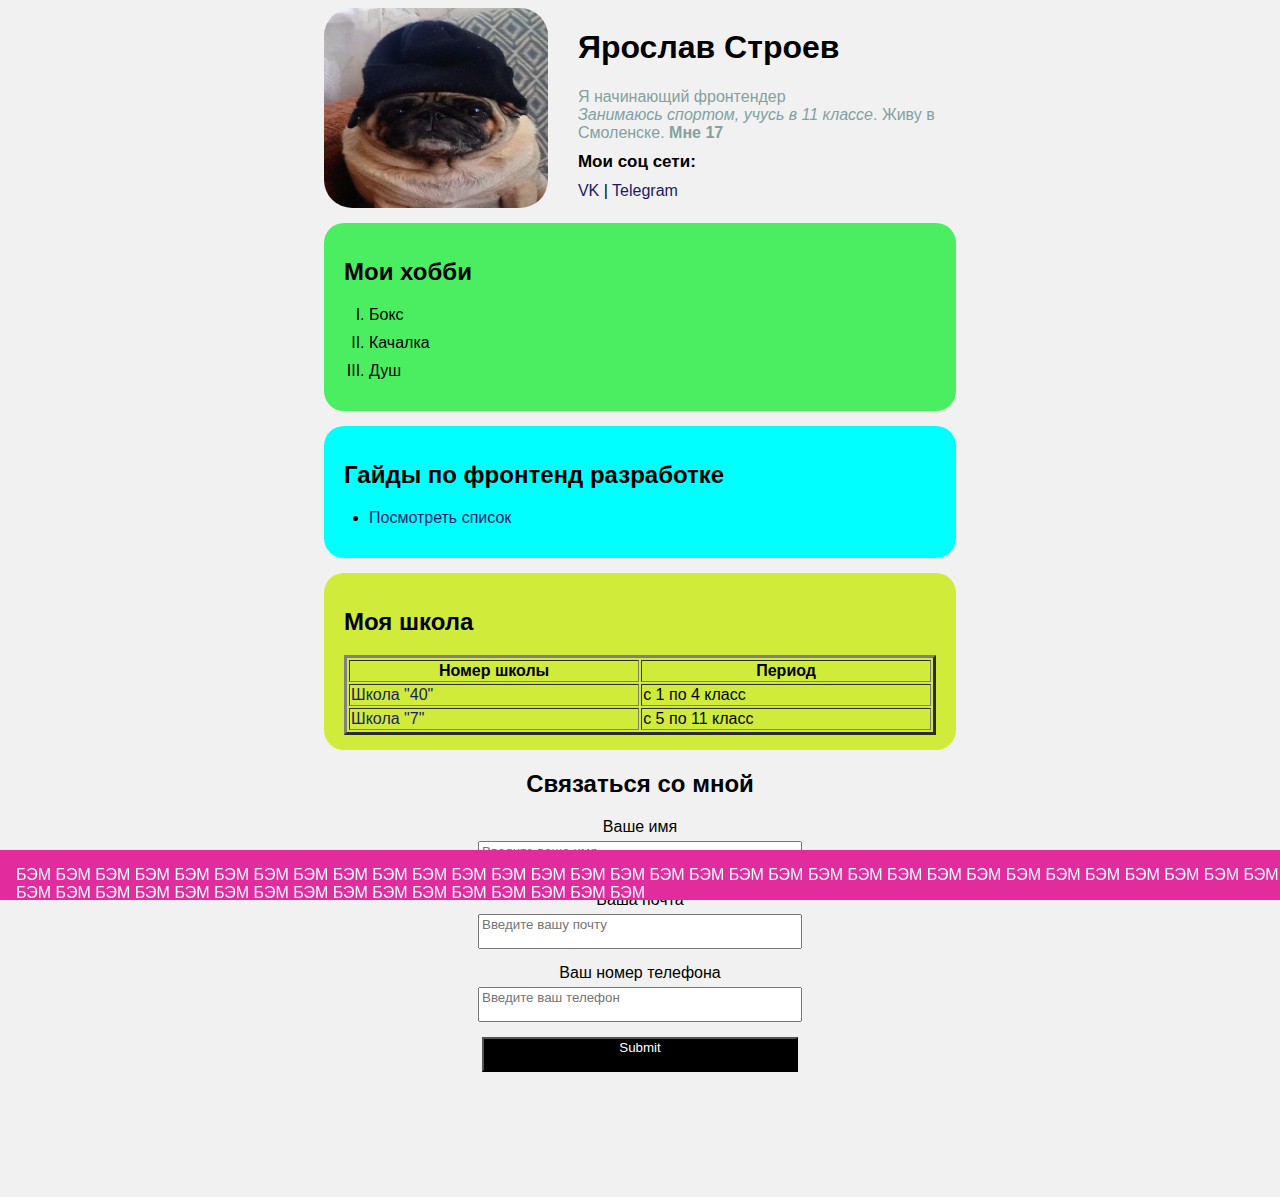
<file: index.html>
<!DOCTYPE html>
<html lang="ru">
<head>
    <meta charset="UTF-8">
    <meta http-equiv="X-UA-Compatible" content="IE=edge">
    <meta name="viewport" content="width=device-width, initial-scale=1.0">
    <link rel="stylesheet" href="style.css">
    <title>Мой первый сайт HTML </title>
</head>
  <body>
    <!-- <table cellspacing="15">
      <tr>
        <td>
          <img src="мопс.jpg" alt="Моя фотка " class="photo1">
        </td>
        <td>
          <h1>Ярослав Строев</h1>
          <p>Я начинающий фронтендер</p>
          <p><em>Занимаюсь спортом, учусь в 11 классе</em>. Живу в Смоленске. <strong>Мне 17</strong> </p>
        </td>
      </tr>
    </table> -->
    <div class="container">
      <div class="info">
        <img src="мопс.jpg" alt="Моя фотка " class="photo1">
        
        <div class="info-text">
          <h1>Ярослав Строев</h1>
          <p>Я начинающий фронтендер</p>
          <p><em>Занимаюсь спортом, учусь в 11 классе</em>. Живу в Смоленске.
          <strong>Мне 17</strong> </p>

          <h4 style="font-size: 17px ;">Мои соц сети:</h4>
        
          <a href="https://vk.com/im/convo/10373835?entrypoint=list_all" target="_blank">VK</a>
          |
          <a href="https://t.me/Yarik_Stroev52" target="_blank">Telegram</a>
        </div>
      </div>

      <div class="card bg-green">
        <h2>Мои хобби</h2>
        <ol type="I" class="list">
          <li>Бокс</li>
          <li>Качалка</li>
          <li>Душ</li>
        </ol>
      </div>

    
    <!-- делаем текст, потом ссылку и в href название файла,
    а в файле делаем ul или ol, там li и в них ссылки
    и добавляем сколько нужно, так откроется список с пунктами -->
    <div class="card bg-blue">
      <h2>Гайды по фронтенд разработке</h2>
      <ul class="link">
        <li><a href="youtube.html" target="_blank">
          Посмотреть список</a>
        </li>
      </ul>
    </div>
   

    <div class="card bg-yellow">
      <h2>Моя школа</h2>
      <table border="3" class="table">

        <thead>
          <tr>
            <th>Номер школы</th>
            <th>Период</th>
          </tr>
        </thead>

        <tbody>
          <tr>
            <td><a href="https://sh40-smolensk-r66.gosweb.gosuslugi.ru/" target="_blank">
              Школа "40"</a></td>
            <td>c 1 по 4 класс</td>
          </tr>
        </tbody>

        <tfoot>
          <tr>
            <td> <a href="https://sh-7-smol.gosuslugi.ru/" target="_blank">
              Школа "7" </a></td>
            <td>с 5 по 11 класс</td>
          </tr>
        </tfoot>
      </table>
    </div>
    <div class="contact">
      <h2>Связаться со мной</h2>
      <form action="">
        <div class="contact-text">
          <div class="contact-text1">
            <label for="name">Ваше имя</label>
            <input type="text" name="name" id="name" 
            placeholder="Введите ваше имя">
          </div>
        </div>

        <div class="contact-text">
          <div class="contact-text1">
            <label for="name1">Ваша почта</label>
            <input type="email" name="name1" id="name1" 
            placeholder="Введите вашу почту">
            </div>
        </div>

        <div class="contact-text">
         <div class="contact-text1">   
          <label for="name2">Ваш номер телефона</label>
            <input type="number" name="name2" id="name2" 
           placeholder="Введите ваш телефон">
            <input type="submit" name="" id="" class="otpr" >
            </div>
        </div>

    </form>
    </div>
    <!-- <div class="box">
    <div></div>
    <div></div>
    <div></div>
    <div></div>
    </div> -->

    <div class="position">
      <div class="box">
        <a href="https://ru.wikipedia.org/wiki/Mellstroy" target="_blank"">
          <p>БЭМ БЭМ БЭМ БЭМ БЭМ БЭМ БЭМ
            БЭМ БЭМ БЭМ БЭМ БЭМ БЭМ БЭМ
            БЭМ БЭМ БЭМ БЭМ БЭМ БЭМ БЭМ
            БЭМ БЭМ БЭМ БЭМ БЭМ БЭМ БЭМ
            БЭМ БЭМ БЭМ БЭМ БЭМ БЭМ БЭМ
            БЭМ БЭМ БЭМ БЭМ БЭМ БЭМ БЭМ
            БЭМ БЭМ БЭМ БЭМ БЭМ БЭМ 
          </p>
        </a>
      </div>
    </div>


  </div>

  
  <!-- <div class="mel"></div> -->
   
  
  </body> 
</html>
</file>
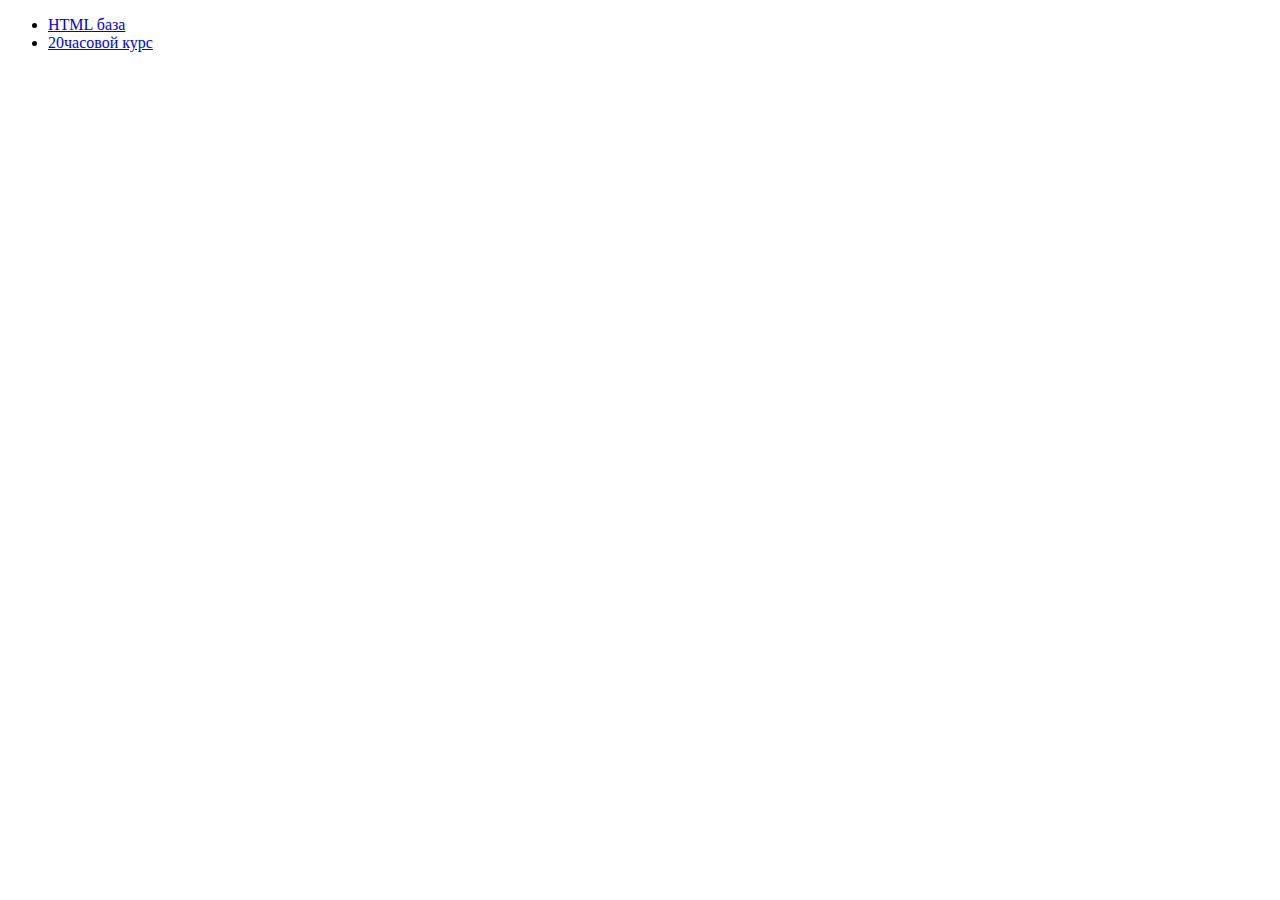
<file: youtube.html>
<!DOCTYPE html>
<html lang="en">
<head>
  <meta charset="UTF-8">
  <meta name="viewport" content="width=device-width, initial-scale=1.0">
  <title>Document</title>
</head>
<body>
  
  <ul>
    <li>
      <a href="https://www.youtube.com/watch?v=DOEtVdkKwcU">HTML база</a>
    </li>
    <li><a href="https://www.youtube.com/watch?v=eMhhl1Wq8JA&t=4225s">20часовой курс</a></li>
  </ul>
</body>
</html>
</file>
<file: style.css>
body{
  background-color: #f1f1f1;
  font-size: 16px;
  font-weight:50;
  font-family: 'Roboto', sans-serif;
  
  /* font: normal 16px 'Roboto', sans-serif */
}

a{
  text-decoration: none;
  color: rgb(26, 26, 105);
}


a:active{
  color: hotpink;
}

a:hover{
  text-decoration: underline;
}

.photo1 {
  width: 300px;
  height: 200px;
  border-radius: 28px;
}

/* для айди #и название его, для класса .и название */

.info p{
  color:rgb(131, 161, 161);
  margin: 0;
  /* font-style: italic; */
  font-weight: bolder;
}

/* Box model */
.soc{
  background-color: red;
  padding: 10px;
  border: 5px solid rebeccapurple;
  margin-top: 20px;
  margin-bottom: 20px;
  border-bottom-style:dotted ;
  border-top-width: 10px ;
}

.container{
  max-width: 50%;
  margin: auto;
}


/* .box > div{
  background-color: black;
  height: 200px;
  width: 25%;
  border: 5px solid red;
  box-sizing: border-box;
  float: left;
}

.mel{
  margin: 500px;
} */

.bg-blue{
  background-color: aqua;
}

.bg-yellow{
  background-color: rgb(209, 235, 59);
}

.bg-green{
  background-color: rgb(75, 238, 97);
}

.card{
  padding: 15px 20px;
  
  margin-bottom: 15px;
  border-radius: 20px;
}

.info{
  margin-bottom: 15px;
  display: flex;
}

@media (max-width: 700px) {
  .ifno {
    text-align: center;
    display: block;
  }
}

.info-text{
  padding-left: 30px;
}

.info-text h4{
  margin-bottom: 10px;
  margin-top: 10px;
}

.list{
  padding-left: 25px;
}

.list li{
  margin-bottom: 10px;
}

.table{
  width: 100%;
}

/* .table td:nth-child(2),
       td:nth-child(1){
  color: blueviolet;
} */

.link{
  padding-left: 25px;
  
}

.contact{
  text-align: center;
}

.contact-text label {
  display: block;
  padding-bottom: 5px;
}

.contact-text input{
  width: 50%;
  padding-bottom: 15px;
}

.contact-text1{
  padding-bottom: 15px;
}

.otpr{
  margin-top: 15px;
  color: rgb(255, 255, 255);
  background: black;
  cursor: pointer;
}

.otpr:hover{
  opacity: 0.9;
}


/* Position*/


 .position{

  /* border: 4px solid black;
  margin-top: 60px;
  padding: 20px; */
  position: relative ;
  height: 100px;
  margin-bottom: 10px;
} 


.box{
  width: 100%;
  height: 50px;
  background-color: rgb(226, 43, 156);
  position: fixed;
  /* position: absolute; */
  /* top: 20px;
  left: 100px; */
  left: 0px;
  bottom:0cqh;
}

.box p{
  padding-left: 16px;
  color: azure;
}

ЧТобы двигать текст, нужно обратиться к нему,
а через паддинг двигать его
</file>
